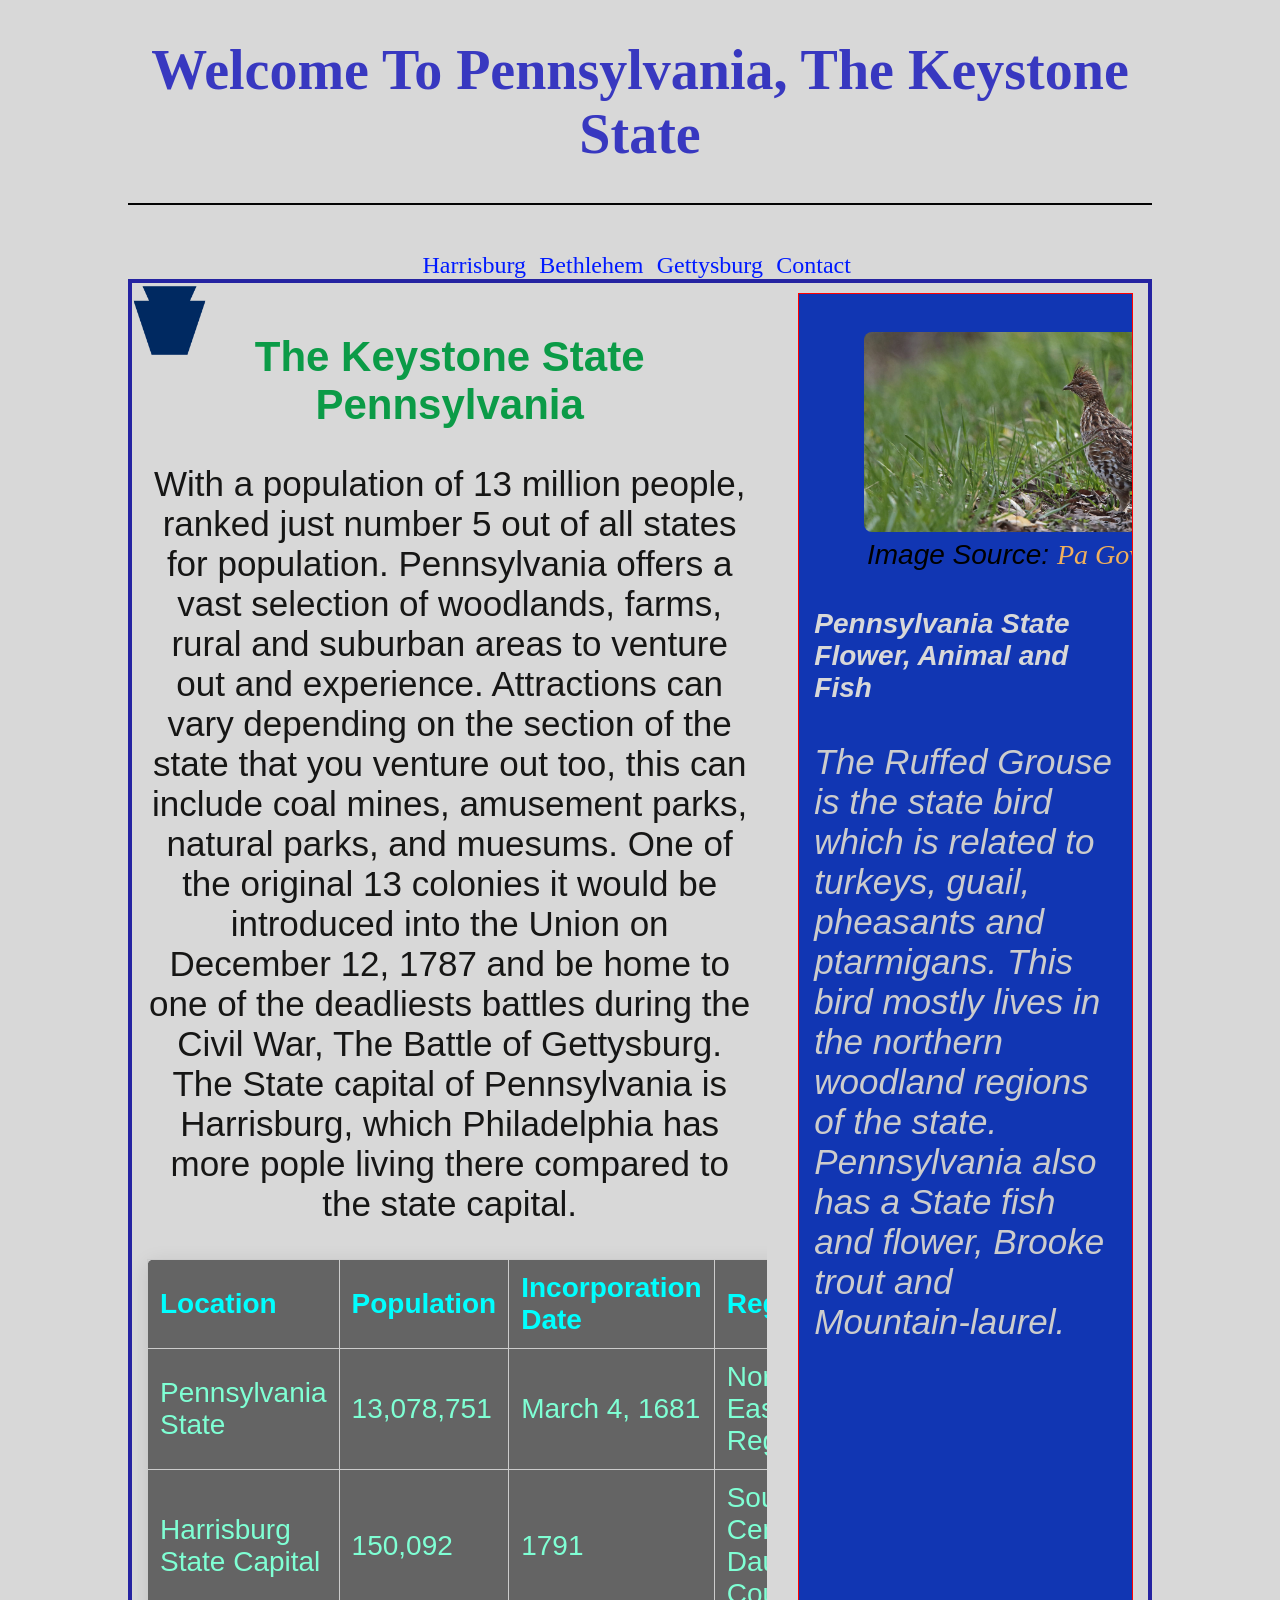
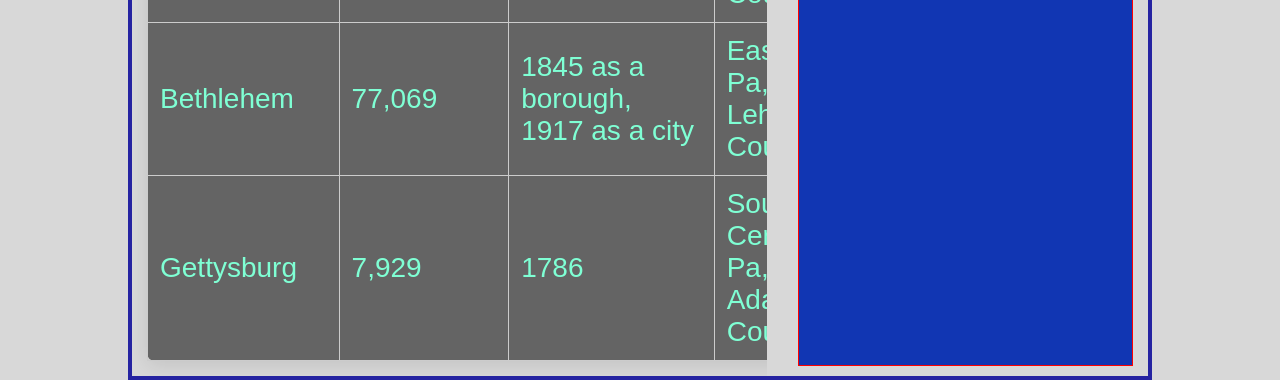
<file: d277 project/d277-front-end-web-development/index.html>
<!DOCTYPE html>
<html lang="en">
<head>
    <meta charset="UTF-8">
    <meta name="viewport" content="width=device-width, initial-scale=1.0">
    <title>Pennsylvania</title>
    <link href="css/style.css"  rel="stylesheet" >
</head>
<body>
    <header>
        <div class="about">
            <h1>Welcome To Pennsylvania, The Keystone State</h1>
            <hr style="height:2px;border-width:0;color:rgb(14, 13, 13);background-color:rgb(3, 3, 3)">
        </div>

        <br>
    </header>
    <nav class="nav-links">
        <span><a href="harrisburg.html" >Harrisburg</a></span>&nbsp;
        <span><a href="bethelhem.html" >Bethlehem</a></span>&nbsp;
        <span><a href="gettsy.html" >Gettysburg</a></span>&nbsp;
        <span><a href="forum.html" >Contact</a></span>&nbsp;
    </nav>

    
    <div class="flex-p">
        <img class="keystone"src="images/Pennsylvanian_Keystone_Symbol_(dark_blue).svg.png" alt="Keystone symbol used for the nickname of Pennsylvania">
        
            
            <section>
                <h2>The Keystone State Pennsylvania</h2>
                
                <p>
                    With a population of 13 million people, ranked just number 5 out of all states for population.
                    Pennsylvania offers a vast selection of woodlands, farms, rural and suburban areas to venture out and experience.
                    Attractions can vary depending on the section of the state that you venture out too, this can include coal mines,
                    amusement parks, natural parks, and muesums.
                    One of the original 13 colonies it would be introduced into the Union on December 12, 1787 and be home to one of the deadliests battles during the Civil War, The Battle of Gettysburg.
                    The State capital of Pennsylvania is Harrisburg, which Philadelphia has more pople living there compared to the state capital.
                </p>

                <table id="basic">
                    <tr>
                        <th>Location</th>
                        <th>Population</th>
                        <th>Incorporation Date</th>
                        <th>Region</th>
                        <th>Classification</th>
                        <th>Avg Income</th>
                    </tr>
                    <tr>
                        <td>Pennsylvania State</td>
                        <td>13,078,751</td>
                        <td>March 4, 1681</td>
                        <td>North East Region</td>
                        <td>Urban-Rural</td>
                        <td>$76,081</td>
                    </tr>
                    <tr>
                        <td>Harrisburg State Capital</td>
                        <td>150,092</td>
                        <td>1791</td>
                        <td>South Centeral, Dauphin County</td>
                        <td>Urban</td>
                        <td>$47,783</td>
                    </tr>
                    <tr>
                        <td>Bethlehem</td>
                        <td>77,069</td>
                        <td>1845 as a borough, 1917 as a city</td>
                        <td>Eastern Pa, Lehigh County</td>
                        <td>Urban</td>
                        <td>$66,443</td>
                    </tr>
                    <tr>
                        <td>Gettysburg</td>
                        <td>7,929</td>
                        <td>1786</td>
                        <td>South Centeral Pa, Adams County</td>
                        <td>blend of suburban and rural</td>
                        <td>$56,656</td>
                    </tr>
                </table>
            </section>
       
            <aside class="asidebc">
                         
            <figure>
                <img id="asideImg" src="images/ruffed grouse-2.jpg" alt="Ruffed Grouse">
                <figcaption>
                    Image Source: <a href="https://www.pa.gov/agencies/pgc/wildlife/discover-pa-wildlife/ruffed-grouse" target="_blank">Pa Gov</a>
                </figcaption>
            </figure>
            <h4>Pennsylvania State Flower, Animal and Fish</h4>
                <p class="asideDesc">
                The Ruffed Grouse is the state bird which is related to turkeys, guail, pheasants and ptarmigans. This bird mostly lives in the northern woodland regions of the state. Pennsylvania also has a State fish and flower, Brooke trout and Mountain-laurel. 
                                           
                </p>
            </aside>
        
    </div>
</body>
</html>
</file>
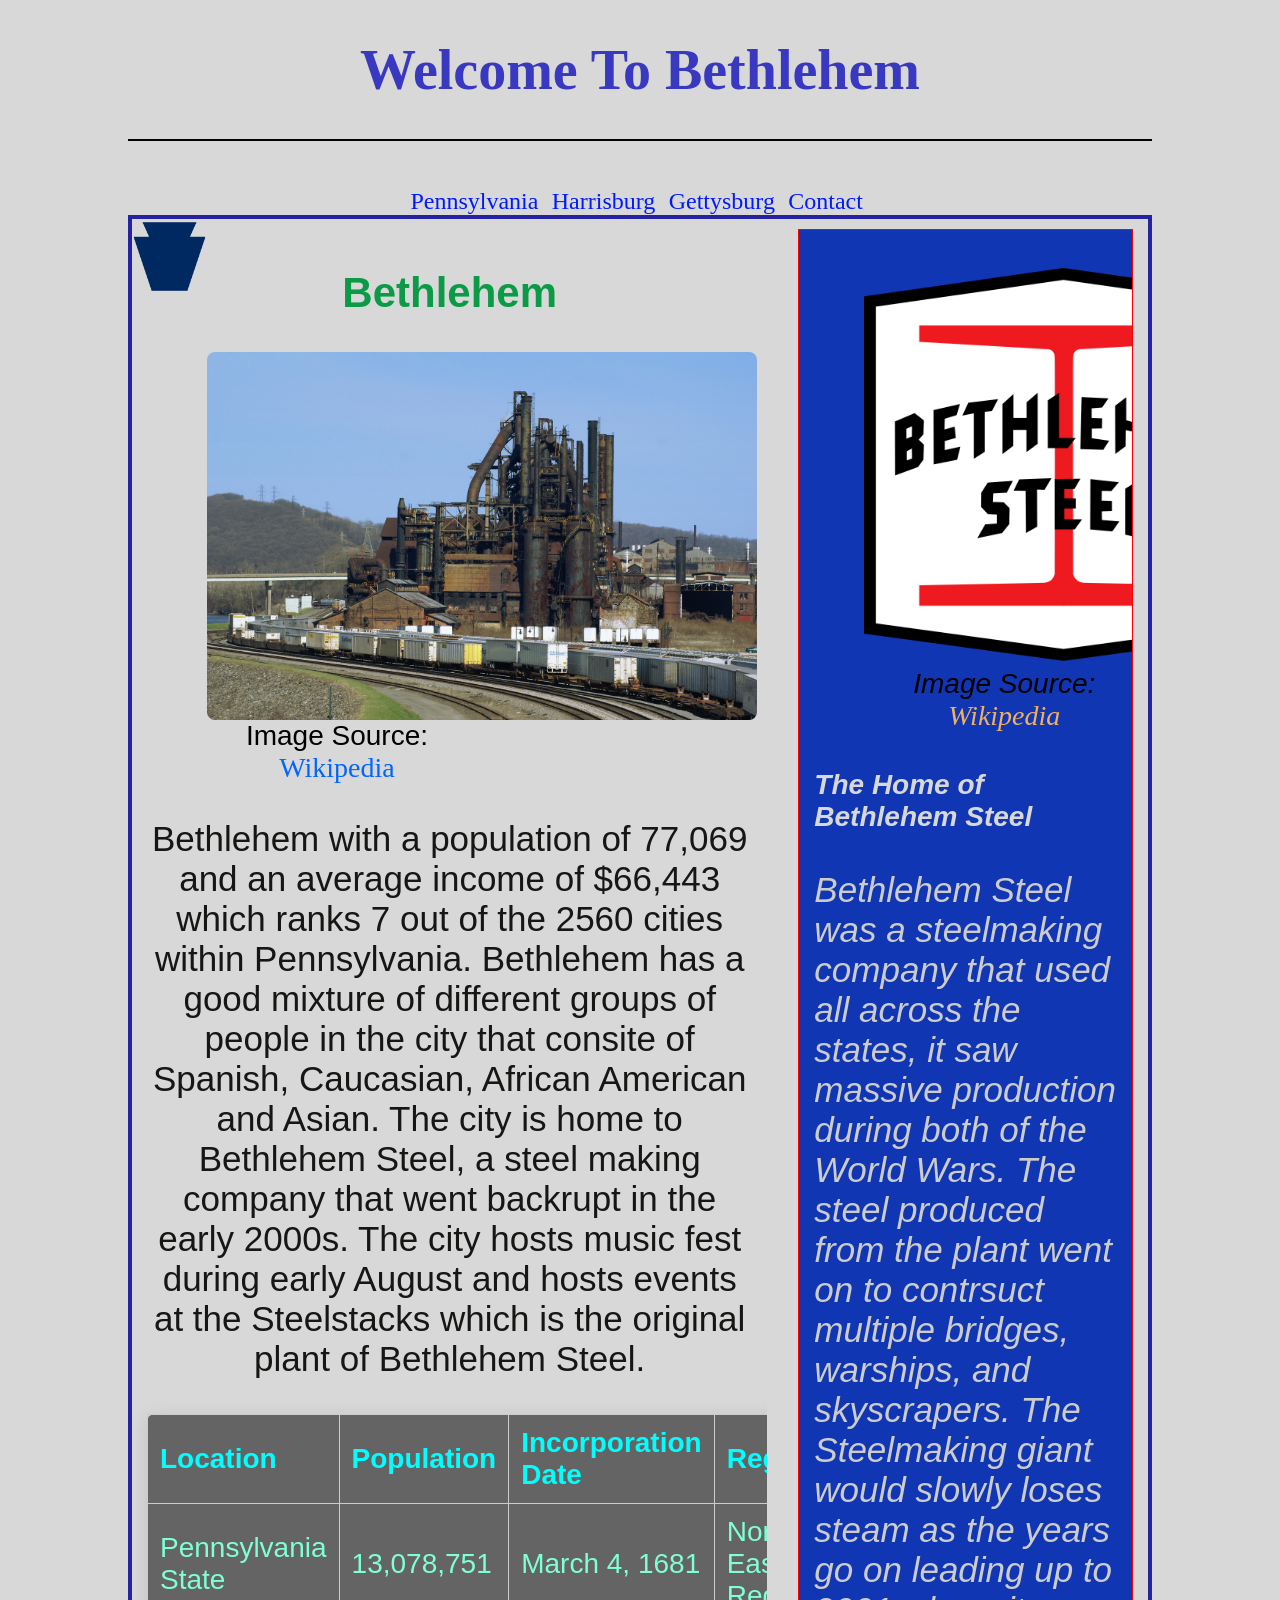
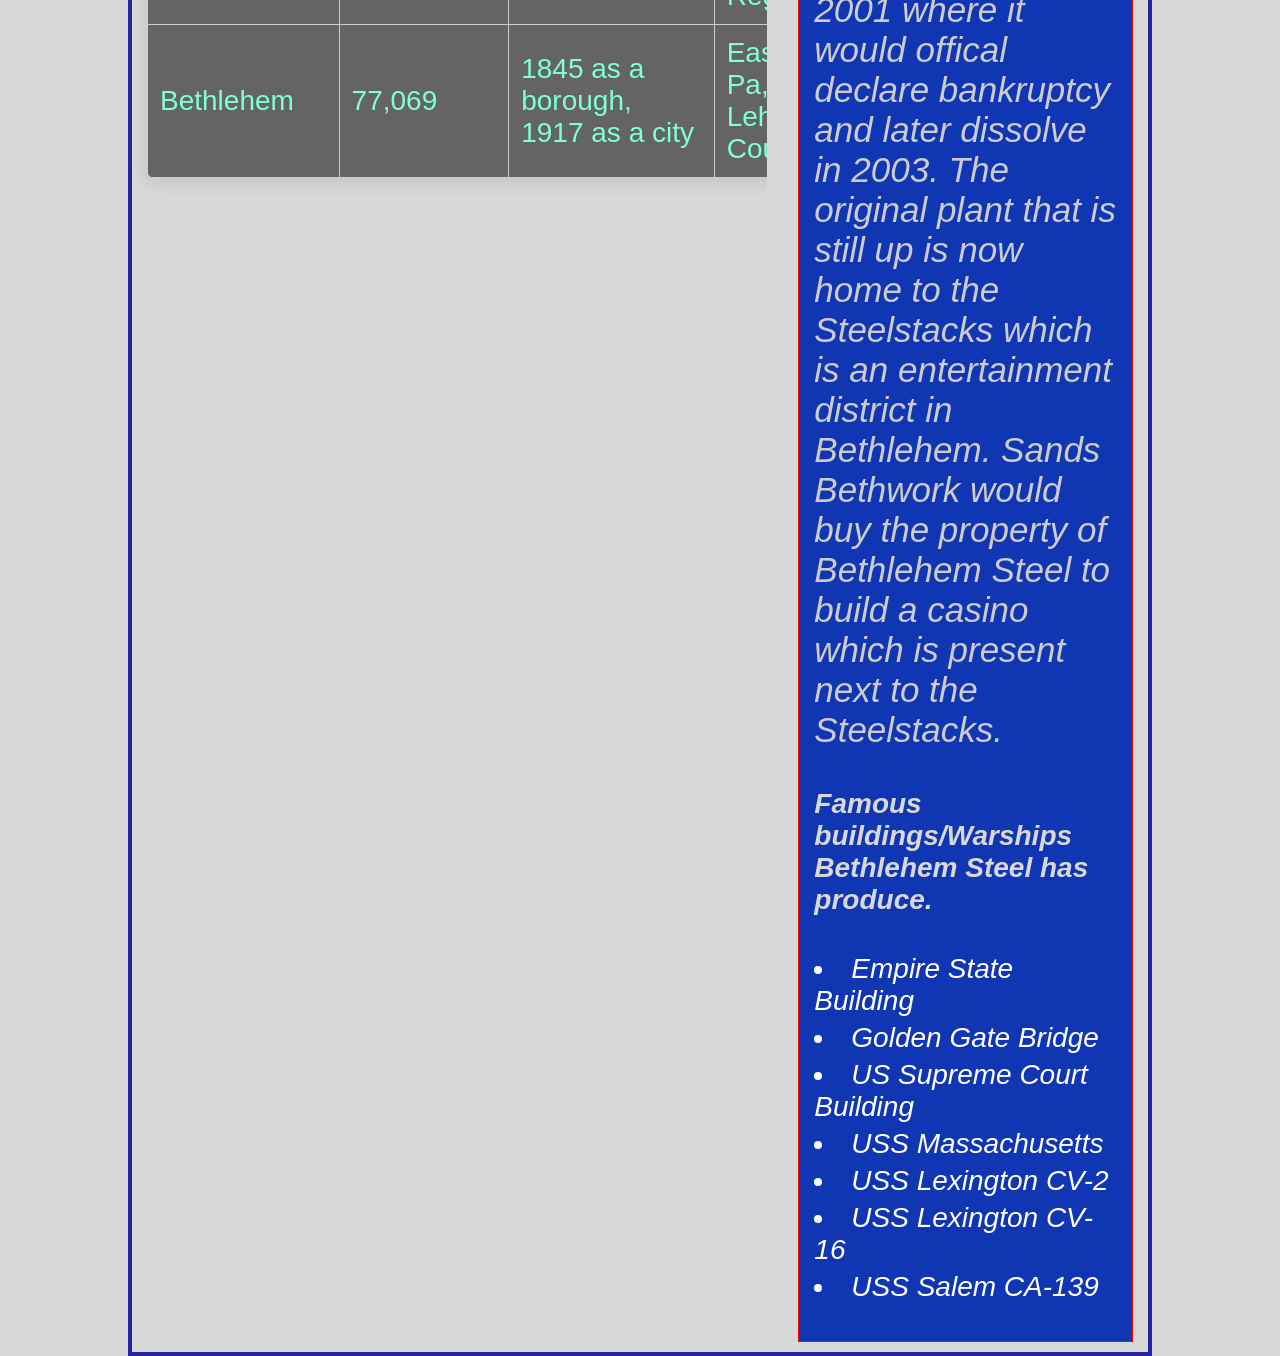
<file: d277 project/d277-front-end-web-development/bethelhem.html>
<!DOCTYPE html>
<html lang="en">
<head>
    <meta charset="UTF-8">
    <meta name="viewport" content="width=device-width, initial-scale=1.0">
    <title>Bethlehem</title>
    <link href="css/style.css"  rel="stylesheet" >
</head>
<body>
        <header>
        <div class="about">
            <h1>Welcome To Bethlehem</h1>
            <hr style="height:2px;border-width:0;color:rgb(14, 13, 13);background-color:rgb(3, 3, 3)">
        </div>

        <div class="date"><div id="showDate"></div></div>
        <br>
    </header>
    
    <nav class="nav-links">
        <span><a href="index.html" >Pennsylvania</a></span>&nbsp;
        <span><a href="harrisburg.html" >Harrisburg</a></span>&nbsp;
        <span><a href="gettsy.html" >Gettysburg</a></span>&nbsp;
        <span><a href="forum.html" >Contact</a></span>&nbsp;
    </nav>
<div class="flex-p">
    <img class="keystone"src="images/Pennsylvanian_Keystone_Symbol_(dark_blue).svg.png" alt="Keystone symbol used for the nickname of Pennsylvania">
            <section>
                    <h2>Bethlehem</h2>
                    <figure>
                        <img src="images/Bethlehem_Steel.jpg" alt="Bethlehem Steel plant">
                        <figcaption>
                            Image Source: <a href="https://en.wikipedia.org/wiki/Bethlehem_Steel" target="_blank"> Wikipedia</a>
                        </figcaption>
                    </figure>
                    
                    <p>
                        Bethlehem with a population of 77,069 and an average income of $66,443 which ranks 7 out of the 2560 cities within Pennsylvania.
                        Bethlehem has a good mixture of different groups of people in the city that consite of Spanish, Caucasian, African American and Asian.
                        The city is home to Bethlehem Steel, a steel making company that went backrupt in the early 2000s. The city hosts music fest during early August and hosts events
                        at the Steelstacks which is the original plant of Bethlehem Steel. 
                    </p>
                        <table id="basic">
                            <tr>
                                <th>Location</th>
                                <th>Population</th>
                                <th>Incorporation Date</th>
                                <th>Region</th>
                                <th>Classification</th>
                                <th>Avg Income</th>
                            </tr>
                            <tr>
                                <td>Pennsylvania State</td>
                                <td>13,078,751</td>
                                <td>March 4, 1681</td>
                                <td>North East Region</td>
                                <td>Urban-Rural</td>
                                <td>$76,081</td>
                            </tr>
                            <tr>
                                <td>Bethlehem</td>
                                <td>77,069</td>
                                <td>1845 as a borough, 1917 as a city</td>
                                <td>Eastern Pa, Lehigh County</td>
                                <td>Urban</td>
                                <td>$66,443</td>
                            </tr>
                        </table>
            </section>
                  

            
            <aside class="asidebc">
                    <figure>
                        <img id="asideImg" src="images/Bethlehem_Steel_logo.svg.png" alt="Bethlehem Steel logo">
                        <figcaption>
                            Image Source: <a href="https://en.wikipedia.org/wiki/Bethlehem_Steel" target="_blank"> Wikipedia</a>
                        </figcaption>
                    </figure>
                    <h4>The Home of Bethlehem Steel</h4>
                <p>
                    Bethlehem Steel was a steelmaking company that used all across the states, it saw massive production during both of the World Wars.
                    The steel produced from the plant went on to contrsuct multiple bridges, warships, and skyscrapers.
                    The Steelmaking giant would slowly loses steam as the years go on leading up to 2001 where it would offical declare bankruptcy and later dissolve in 2003.
                    The original plant that is still up is now home to the Steelstacks which is an entertainment district in Bethlehem.
                    Sands Bethwork would buy the property of Bethlehem Steel to build a casino which is present next to the Steelstacks.
                </p>  
                <h4>Famous buildings/Warships Bethlehem Steel has produce.</h4>
                <ul>
                    <li>Empire State Building</li>
                    <li>Golden Gate Bridge</li>
                    <li>US Supreme Court Building</li>
                    <li>USS Massachusetts</li>
                    <li>USS Lexington CV-2</li>
                    <li>USS Lexington CV-16</li>
                    <li>USS Salem CA-139</li>
                </ul>

                    
            </aside>
    </div>
</body>
</html>
</file>
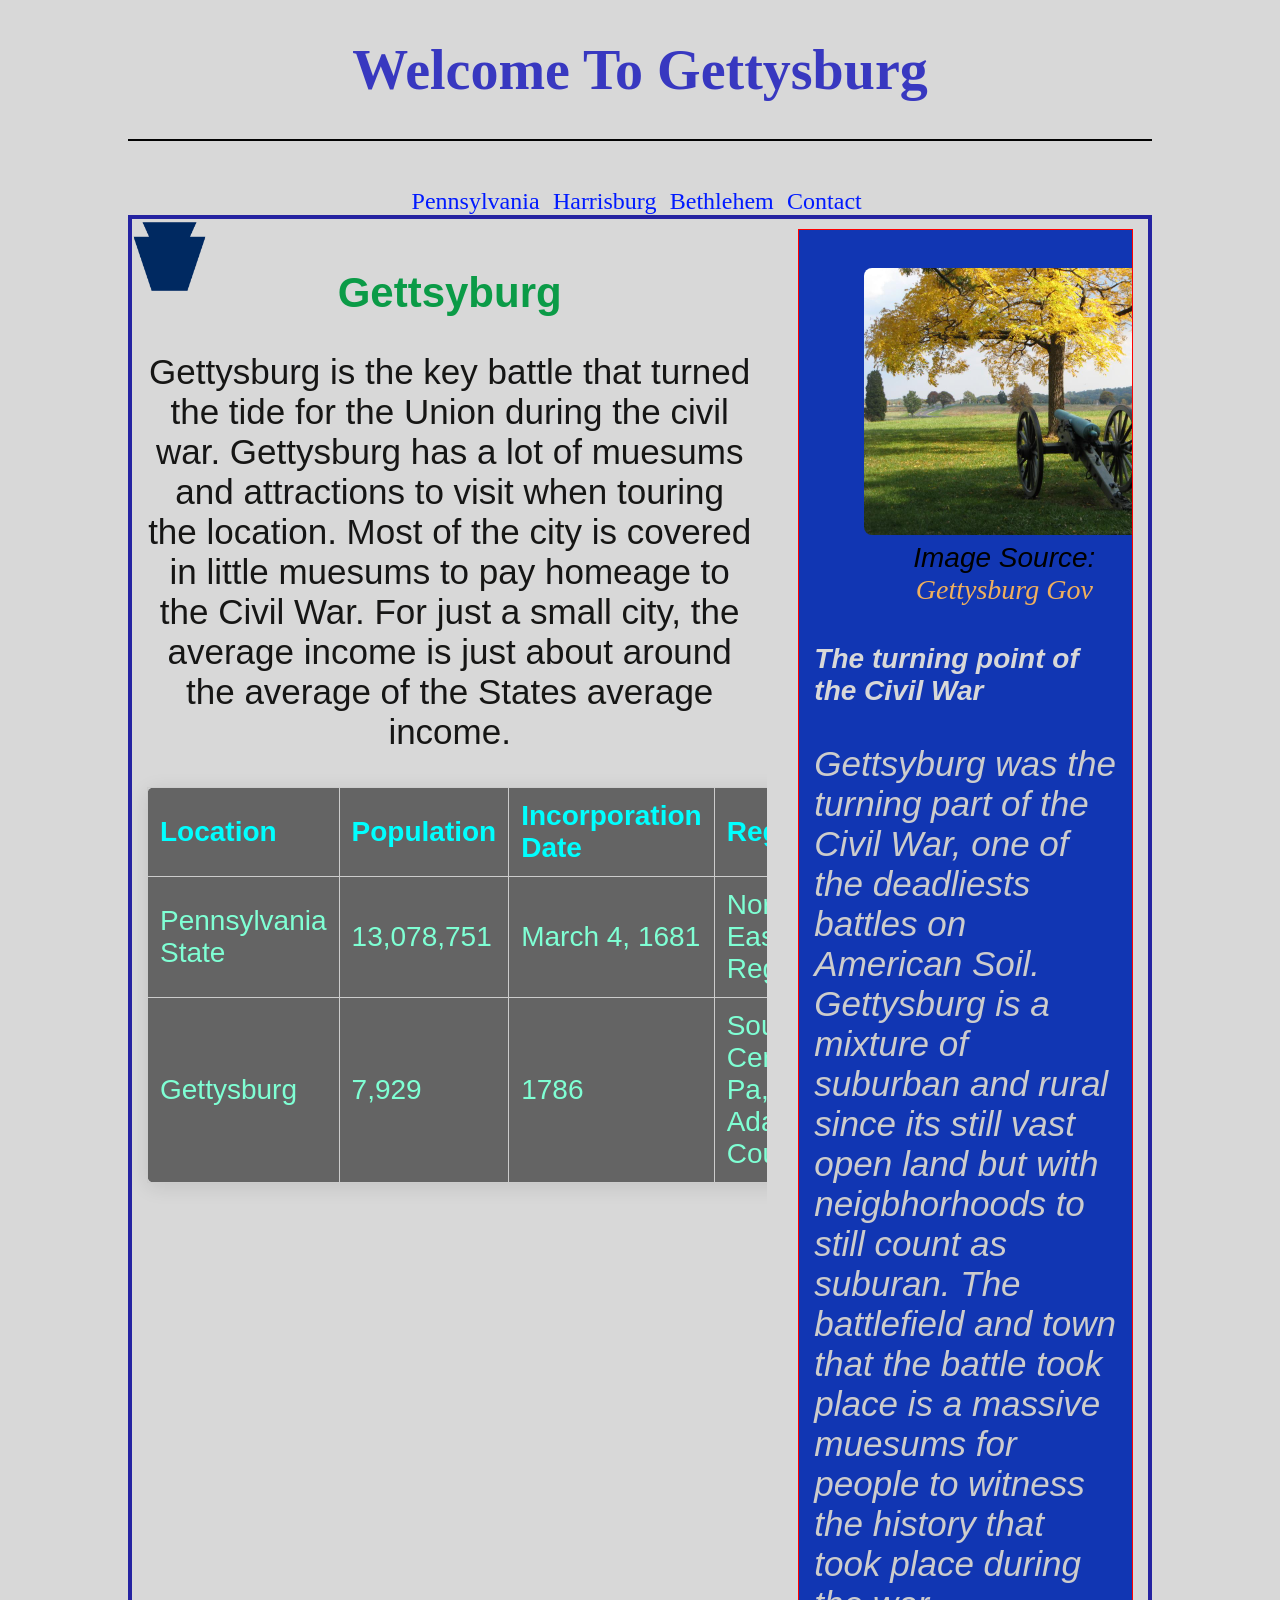
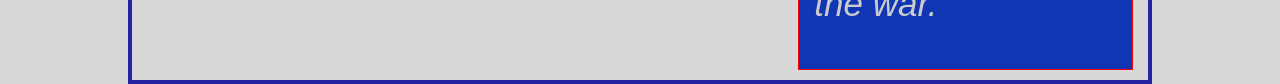
<file: d277 project/d277-front-end-web-development/gettsy.html>
<!DOCTYPE html>
<html lang="en">
<head>
    <meta charset="UTF-8">
    <meta name="viewport" content="width=device-width, initial-scale=1.0">
    <title>Gettsyburg</title>
    <link href="css/style.css"  rel="stylesheet" >
</head>
<body>
        <header>
        <div class="about">
            <h1>Welcome To Gettysburg</h1>
            <hr style="height:2px;border-width:0;color:rgb(14, 13, 13);background-color:rgb(3, 3, 3)">
        </div>

        <br>
    </header>
    
    <nav class="nav-links">
        <span><a href="index.html" >Pennsylvania</a></span>&nbsp;
        <span><a href="harrisburg.html" >Harrisburg</a></span>&nbsp;
        <span><a href="bethelhem.html" >Bethlehem</a></span>&nbsp;
        <span><a href="forum.html" >Contact</a></span>&nbsp;
    </nav>
    <div class="flex-p">
        <img class="keystone"src="images/Pennsylvanian_Keystone_Symbol_(dark_blue).svg.png" alt="Keystone symbol used for the nickname of Pennsylvania">
            <section>
                <h2>Gettsyburg</h2>
                <p>
                    Gettysburg is the key battle that turned the tide for the Union during the civil war. Gettysburg has a lot of muesums and attractions to visit when touring the location.
                    Most of the city is covered in little muesums to pay homeage to the Civil War. For just a small city, the average income is just about around the average of the States average income.
                </p>
                        <table id="basic">
                            <tr>
                                <th>Location</th>
                                <th>Population</th>
                                <th>Incorporation Date</th>
                                <th>Region</th>
                                <th>Classification</th>
                                <th>Avg Income</th>
                            </tr>
                            <tr>
                                <td>Pennsylvania State</td>
                                <td>13,078,751</td>
                                <td>March 4, 1681</td>
                                <td>North East Region</td>
                                <td>Urban-Rural</td>
                                <td>$76,081</td>
                            </tr>
                            <tr>
                                <td>Gettysburg</td>
                                <td>7,929</td>
                                <td>1786</td>
                                <td>South Centeral Pa, Adams County</td>
                                <td>Blend of suburban and rural</td>
                                <td>$56,656</td>
                            </tr>
                        </table>
            </section>

            
            <aside class="asidebc">
            <figure>
                <img id="asideImg" src="images/battlefield_-_fall_31.jpg" >
                <figcaption>
                    Image Source: <a href="https://www.gettysburgpa.gov/history/slideshows/battle-history" target="_blank">Gettysburg Gov</a>
                </figcaption>
            </figure>
            <h4>The turning point of the Civil War</h4>
                <p>
                    Gettsyburg was the turning part of the Civil War, one of the deadliests battles on American Soil.
                    Gettysburg is a mixture of suburban and rural since its still vast open land but with neigbhorhoods to still count as suburan.
                    The battlefield and town that the battle took place is a massive muesums for people to witness the history that took place during the war. 
                </p>
        
            </aside>

    </div>
</body>
</html>
</file>
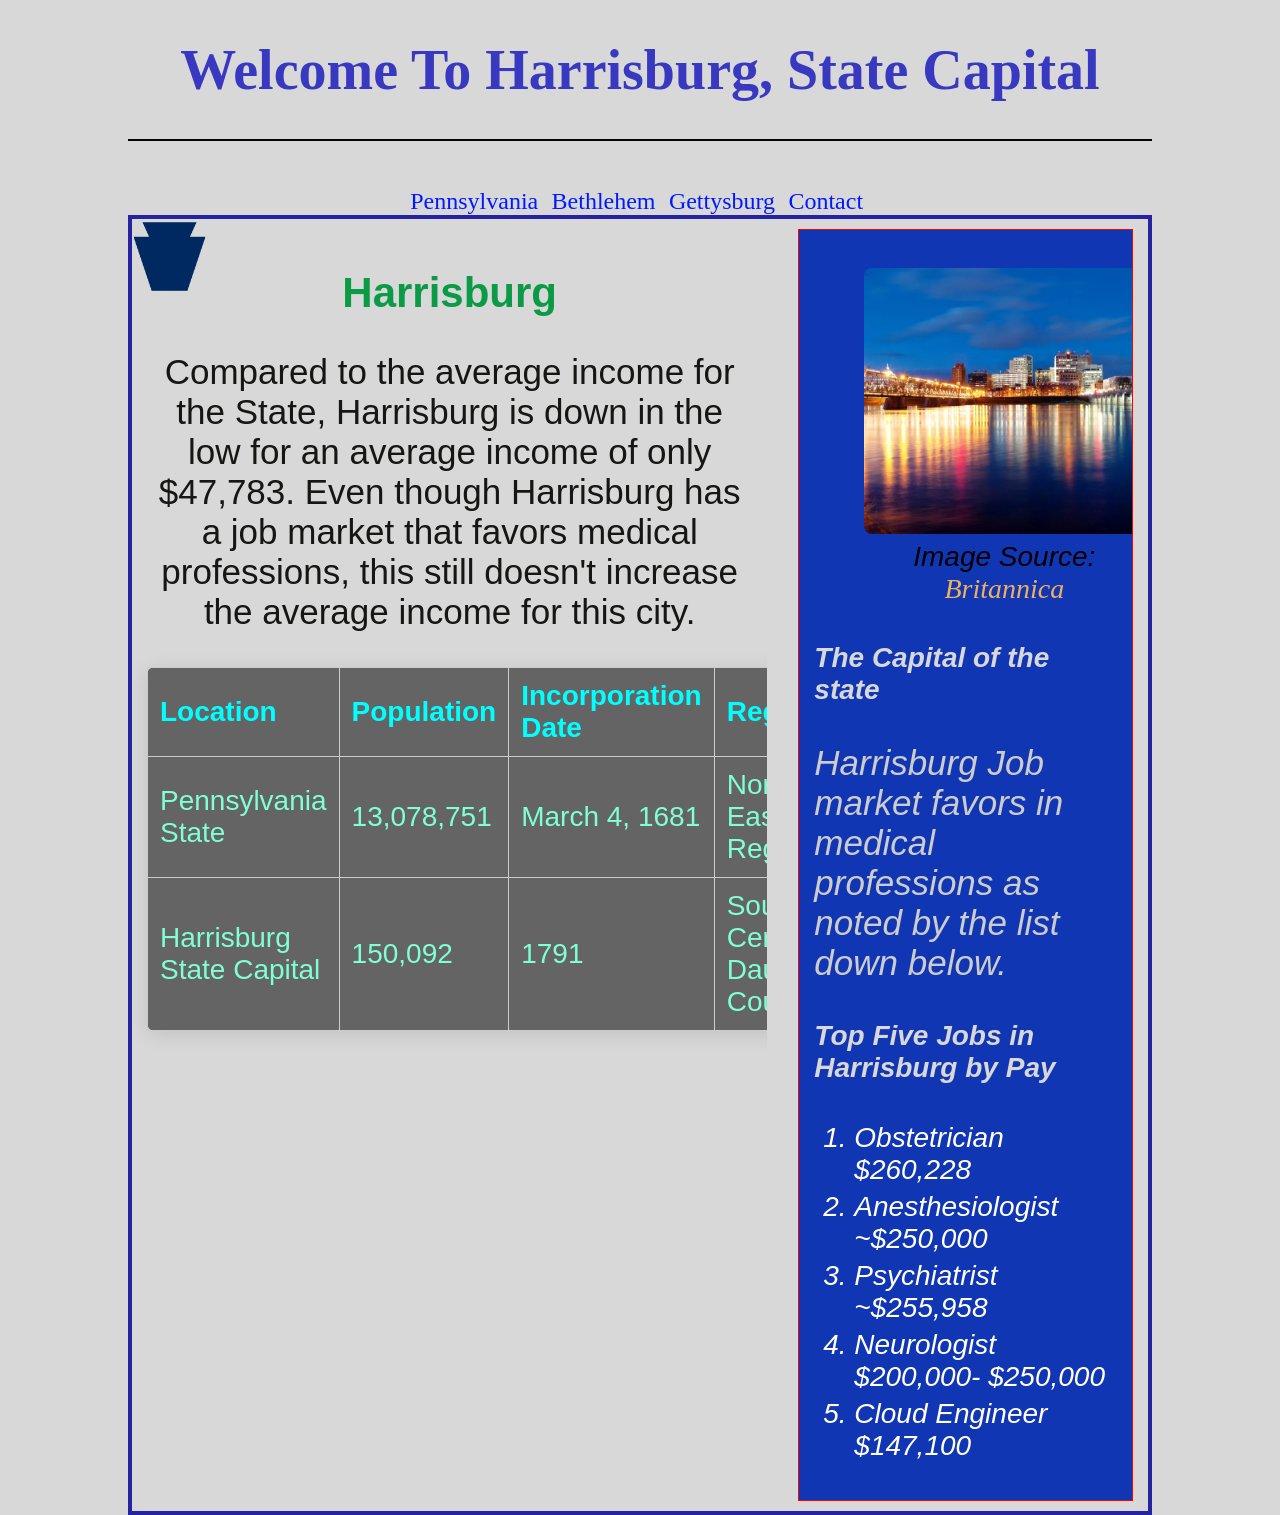
<file: d277 project/d277-front-end-web-development/harrisburg.html>
<!DOCTYPE html>
<html lang="en">
<head>
    <meta charset="UTF-8">
    <meta name="viewport" content="width=device-width, initial-scale=1.0">
    <title>Harrisburg</title>
    <link href="css/style.css"  rel="stylesheet" >
</head>
<body>
        <header>
        <div class="about">
            <h1>Welcome To Harrisburg, State Capital</h1>
            <hr style="height:2px;border-width:0;color:rgb(14, 13, 13);background-color:rgb(3, 3, 3)">
        </div>
        

        <div class="date"><div id="showDate"></div></div>
        <br>
    </header>
    
    <nav class="nav-links">
        <span><a href="index.html" >Pennsylvania</a></span>&nbsp;
        <span><a href="bethelhem.html" >Bethlehem</a></span>&nbsp;
        <span><a href="gettsy.html" >Gettysburg</a></span>&nbsp;
        <span><a href="forum.html" >Contact</a></span>&nbsp;
    </nav>
    
    <div class="flex-p">
        
            <img class="keystone"src="images/Pennsylvanian_Keystone_Symbol_(dark_blue).svg.png" alt="Keystone symbol used for the nickname of Pennsylvania">
            <section>
                <h2>Harrisburg </h2>
                <p>
                    Compared to the average income for the State, Harrisburg is down in the low for an average income of only $47,783.
                    Even though Harrisburg has a job market that favors medical professions, this still doesn't increase the average income for this city.
                </p>
                        <table id="basic">
                            <tr>
                                <th>Location</th>
                                <th>Population</th>
                                <th>Incorporation Date</th>
                                <th>Region</th>
                                <th>Classification</th>
                                <th>Avg Income</th>
                            </tr>
                            <tr>
                                <td>Pennsylvania State</td>
                                <td>13,078,751</td>
                                <td>March 4, 1681</td>
                                <td>North East Region</td>
                                <td>Urban-Rural</td>
                                <td>$76,081</td>
                            </tr>
                            <tr>
                                <td>Harrisburg State Capital</td>
                                <td>150,092</td>
                                <td>1791</td>
                                <td>South Centeral, Dauphin County</td>
                                <td>Urban</td>
                                <td>$47,783</td>
                            </tr>

                        </table>
            </section>

        
            <aside class="asidebc">

            <figure>
                <img id="asideImg" src="images/Night-view-Harrisburg-Pennsylvania.png">
                <figcaption>
                    Image Source: <a href="https://www.britannica.com/place/Harrisburg-Pennsylvania" target="_blank">Britannica</a>
                </Figcaption>
            </figure>
            <h4>The Capital of the state</h4>
                <p>
                    Harrisburg Job market favors in medical professions as noted by the list down below. 
                </p>
                <h4>Top Five Jobs in Harrisburg by Pay</h4>
                <ol>
                    <li>Obstetrician $260,228</li>
                    <li>Anesthesiologist ~$250,000</li>
                    <li>Psychiatrist ~$255,958</li>
                    <li>Neurologist $200,000- $250,000</li>
                    <li>Cloud Engineer $147,100</li>
                </ol>
            </aside>

    </div>
</body>
</html>
</file>
<file: d277 project/d277-front-end-web-development/css/style.css>
body{
    font-size: 1.75em;
    font-family: 'Lato', sans-serif;
    margin: 0 10%;
    background-image: url('');
    background-size: inherit;
    background-color: #d8d8d8;
    z-index: -1;
    
}
#contact{
    padding: 20px;
    text-align: center;
    margin-top: 10px auto;
}
header{
    text-align: center;
}
article{
    background-color: 3f4f5a;
}
caption{
    font-size: 1.75em;
    font-family: 'Times New Roman', Times, serif;
    margin: auto;
    color: #b42e2e;
}
nav{
    display: flex;
    align-items: center;
    justify-content: space-around;
    margin: 0;
    font-size: 1.5rem;
    
}
nav a{ 
    color: rgb(0, 26, 255);
}

.nav-links{
    display: block;
    text-align: center;
    
}

.keystone{
    position: absolute;
    width: 75px;
    height: 75px;
    
}

.outline{
    background-color:#2a3136af;
    box-shadow: 10px 10px 20px 12px;
}
.links{
    display: flex;
    background-color: #6291b1;
    background-image: url('');
    background-size: cover;
    box-shadow: 10px 10px 20px 12px;
    align-items: center;
    justify-content: space-around;
    margin: 0 ;
    font-size: 1.5em;
}
.links a:hover {
    color:#ca1a1a;
}


h1{
    color: rgb(56, 56, 192);
    font-family: Verdana;
    font-weight: bold;
}
h2{
    color: rgb(11, 155, 71);
    font-weight: 600;
}
h3{
    color: #9b280b;
}
h4{
    color: #d8d8d8;
}
p{
    color: rgb(22, 22, 21);
    font-weight: 300;
    font-size: 1.25em;
}

a{
    color: #0066ff;
    font-family: "Agbalumo", Georgia;
    text-decoration: none;
    transition: all .3s ease;
}
a:hover {
    color:#b30d3f;
    cursor: pointer;
}
li{
    color:rgb(255, 255, 255);
    margin-bottom: 5px;
}
ol{
    text-align: left;
}
ul{
    list-style-position: inside;
    padding-left: 0;
    margin-left: 0;
    color: #ccc;
}

/* table settings*/
#basic {
    width: 50%;
    border-collapse: collapse;
    background-color: #646464; 
    box-shadow: 0 4px 20px rgba(0, 0, 0, 0.1); 
    border-radius: 8px;
    
}

th, td {
    padding: 12px;
    text-align: left;
    border: 1px solid #ccc;
    
}
th{
    color: aqua;
}
td{
    color: aquamarine;
}

/* footer*/ 
footer{
    
    color: #000000;
    text-align: center;
    padding: 10px 0;
    font-size: 0.9em;
    
    font-family: 'Segoe UI', Tahoma, Geneva, Verdana, sans-serif;
}


/* form*/ 
    form {
      background: #6291b1;;
      padding: 20px;
      max-width: 600px;
      margin: auto;
      border-radius: 5px;
      box-shadow: 0 0 10px rgba(0,0,0,0.1);
    }

    button {
        margin-top: 20px;
        padding: 10px 15px;
        background-color: #f0b05d;
        color: white;
        border: none;
        border-radius: 4px;
        cursor: pointer;
    }

    .container {
    display: flex; 
    gap: 20px; 
    max-width: 1200px; 
    margin: 0 auto; 
}

    /* Section*/
    section img{
    width: 550px;
    height:auto;
    float: left;
    margin-left: 20px;
    border-radius: 8px;
    
    }
    
    section {
    text-align: center;
    padding: 15px;
    overflow-y: auto;
    box-sizing: border-box;
    flex: 2;
    }

figure{
    width: 300px;
    height: auto;
    text-align: center;
}


    /* aside*/
aside {
    border: 1px solid #ff0000;
    width: 30%;
    margin: 10px 15px;
  font-style: italic;
  padding: 10px 15px;
  float: right;
 flex: 1;
overflow: hidden;
}
.asidebc{
  float: right;
  background-color: rgb(17, 54, 179);
  
}
aside a{
   
    color: #f0b05d;
}
aside p{
    color: #ccc;
}


 #asideImg{
    width: 400px;
    height: auto;
    position: relative;
    margin-left: 10px;
    border-radius: 8px;  
}

.flex-p{
    display: flex;
    gap: 1rem;
        border: 4px solid rgb(37, 35, 161);
}


@media only screen and (max-width: 767px) {
    .container { padding: 10px; }
}

@media only screen and (max-width: 480px) {
    body { font-size: 0.75rem; }
    h1 { font-size: 0.75rem; }
    p { font-size: 0.75rem; }
    img { margin: auto; padding: auto; }
}
</file>
